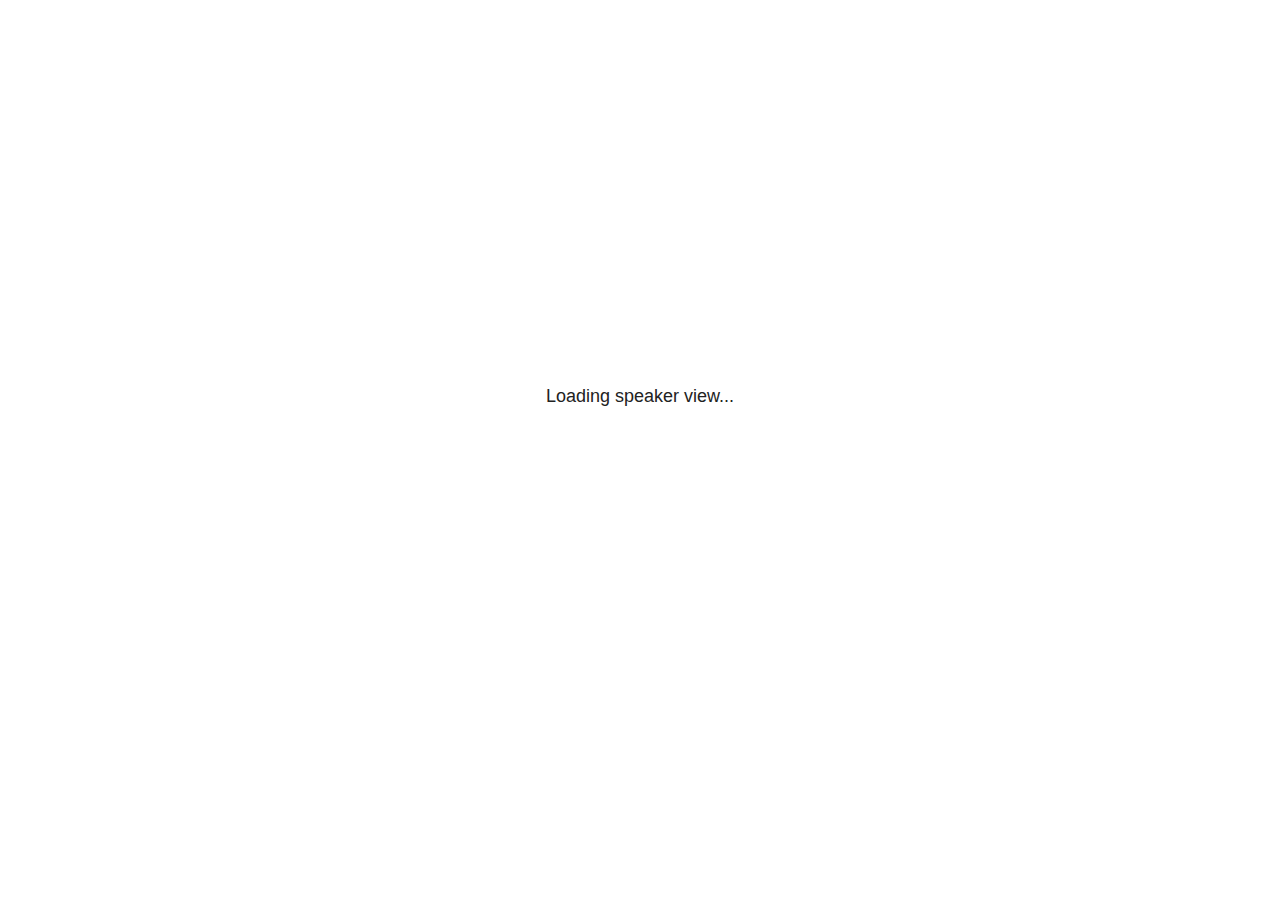
<file: building_training_environments_with_docker/plugin/notes/notes.html>
<!doctype html>
<html lang="en">
	<head>
		<meta charset="utf-8">

		<title>reveal.js - Slide Notes</title>

		<style>
			body {
				font-family: Helvetica;
				font-size: 18px;
			}

			#current-slide,
			#upcoming-slide,
			#speaker-controls {
				padding: 6px;
				box-sizing: border-box;
				-moz-box-sizing: border-box;
			}

			#current-slide iframe,
			#upcoming-slide iframe {
				width: 100%;
				height: 100%;
				border: 1px solid #ddd;
			}

			#current-slide .label,
			#upcoming-slide .label {
				position: absolute;
				top: 10px;
				left: 10px;
				z-index: 2;
			}

			#connection-status {
				position: absolute;
				top: 0;
				left: 0;
				width: 100%;
				height: 100%;
				z-index: 20;
				padding: 30% 20% 20% 20%;
				font-size: 18px;
				color: #222;
				background: #fff;
				text-align: center;
				box-sizing: border-box;
				line-height: 1.4;
			}

			.overlay-element {
				height: 34px;
				line-height: 34px;
				padding: 0 10px;
				text-shadow: none;
				background: rgba( 220, 220, 220, 0.8 );
				color: #222;
				font-size: 14px;
			}

			.overlay-element.interactive:hover {
				background: rgba( 220, 220, 220, 1 );
			}

			#current-slide {
				position: absolute;
				width: 60%;
				height: 100%;
				top: 0;
				left: 0;
				padding-right: 0;
			}

			#upcoming-slide {
				position: absolute;
				width: 40%;
				height: 40%;
				right: 0;
				top: 0;
			}

			/* Speaker controls */
			#speaker-controls {
				position: absolute;
				top: 40%;
				right: 0;
				width: 40%;
				height: 60%;
				overflow: auto;
				font-size: 18px;
			}

				.speaker-controls-time.hidden,
				.speaker-controls-notes.hidden {
					display: none;
				}

				.speaker-controls-time .label,
				.speaker-controls-pace .label,
				.speaker-controls-notes .label {
					text-transform: uppercase;
					font-weight: normal;
					font-size: 0.66em;
					color: #666;
					margin: 0;
				}

				.speaker-controls-time, .speaker-controls-pace {
					border-bottom: 1px solid rgba( 200, 200, 200, 0.5 );
					margin-bottom: 10px;
					padding: 10px 16px;
					padding-bottom: 20px;
					cursor: pointer;
				}

				.speaker-controls-time .reset-button {
					opacity: 0;
					float: right;
					color: #666;
					text-decoration: none;
				}
				.speaker-controls-time:hover .reset-button {
					opacity: 1;
				}

				.speaker-controls-time .timer,
				.speaker-controls-time .clock {
					width: 50%;
				}

				.speaker-controls-time .timer,
				.speaker-controls-time .clock,
				.speaker-controls-time .pacing .hours-value,
				.speaker-controls-time .pacing .minutes-value,
				.speaker-controls-time .pacing .seconds-value {
					font-size: 1.9em;
				}

				.speaker-controls-time .timer {
					float: left;
				}

				.speaker-controls-time .clock {
					float: right;
					text-align: right;
				}

				.speaker-controls-time span.mute {
					opacity: 0.3;
				}

				.speaker-controls-time .pacing-title {
					margin-top: 5px;
				}

				.speaker-controls-time .pacing.ahead {
					color: blue;
				}

				.speaker-controls-time .pacing.on-track {
					color: green;
				}

				.speaker-controls-time .pacing.behind {
					color: red;
				}

				.speaker-controls-notes {
					padding: 10px 16px;
				}

				.speaker-controls-notes .value {
					margin-top: 5px;
					line-height: 1.4;
					font-size: 1.2em;
				}

			/* Layout selector */
			#speaker-layout {
				position: absolute;
				top: 10px;
				right: 10px;
				color: #222;
				z-index: 10;
			}
				#speaker-layout select {
					position: absolute;
					width: 100%;
					height: 100%;
					top: 0;
					left: 0;
					border: 0;
					box-shadow: 0;
					cursor: pointer;
					opacity: 0;

					font-size: 1em;
					background-color: transparent;

					-moz-appearance: none;
					-webkit-appearance: none;
					-webkit-tap-highlight-color: rgba(0, 0, 0, 0);
				}

				#speaker-layout select:focus {
					outline: none;
					box-shadow: none;
				}

			.clear {
				clear: both;
			}

			/* Speaker layout: Wide */
			body[data-speaker-layout="wide"] #current-slide,
			body[data-speaker-layout="wide"] #upcoming-slide {
				width: 50%;
				height: 45%;
				padding: 6px;
			}

			body[data-speaker-layout="wide"] #current-slide {
				top: 0;
				left: 0;
			}

			body[data-speaker-layout="wide"] #upcoming-slide {
				top: 0;
				left: 50%;
			}

			body[data-speaker-layout="wide"] #speaker-controls {
				top: 45%;
				left: 0;
				width: 100%;
				height: 50%;
				font-size: 1.25em;
			}

			/* Speaker layout: Tall */
			body[data-speaker-layout="tall"] #current-slide,
			body[data-speaker-layout="tall"] #upcoming-slide {
				width: 45%;
				height: 50%;
				padding: 6px;
			}

			body[data-speaker-layout="tall"] #current-slide {
				top: 0;
				left: 0;
			}

			body[data-speaker-layout="tall"] #upcoming-slide {
				top: 50%;
				left: 0;
			}

			body[data-speaker-layout="tall"] #speaker-controls {
				padding-top: 40px;
				top: 0;
				left: 45%;
				width: 55%;
				height: 100%;
				font-size: 1.25em;
			}

			/* Speaker layout: Notes only */
			body[data-speaker-layout="notes-only"] #current-slide,
			body[data-speaker-layout="notes-only"] #upcoming-slide {
				display: none;
			}

			body[data-speaker-layout="notes-only"] #speaker-controls {
				padding-top: 40px;
				top: 0;
				left: 0;
				width: 100%;
				height: 100%;
				font-size: 1.25em;
			}

			@media screen and (max-width: 1080px) {
				body[data-speaker-layout="default"] #speaker-controls {
					font-size: 16px;
				}
			}

			@media screen and (max-width: 900px) {
				body[data-speaker-layout="default"] #speaker-controls {
					font-size: 14px;
				}
			}

			@media screen and (max-width: 800px) {
				body[data-speaker-layout="default"] #speaker-controls {
					font-size: 12px;
				}
			}

		</style>
	</head>

	<body>

		<div id="connection-status">Loading speaker view...</div>

		<div id="current-slide"></div>
		<div id="upcoming-slide"><span class="overlay-element label">Upcoming</span></div>
		<div id="speaker-controls">
			<div class="speaker-controls-time">
				<h4 class="label">Time <span class="reset-button">Click to Reset</span></h4>
				<div class="clock">
					<span class="clock-value">0:00 AM</span>
				</div>
				<div class="timer">
					<span class="hours-value">00</span><span class="minutes-value">:00</span><span class="seconds-value">:00</span>
				</div>
				<div class="clear"></div>

				<h4 class="label pacing-title" style="display: none">Pacing – Time to finish current slide</h4>
				<div class="pacing" style="display: none">
					<span class="hours-value">00</span><span class="minutes-value">:00</span><span class="seconds-value">:00</span>
				</div>
			</div>

			<div class="speaker-controls-notes hidden">
				<h4 class="label">Notes</h4>
				<div class="value"></div>
			</div>
		</div>
		<div id="speaker-layout" class="overlay-element interactive">
			<span class="speaker-layout-label"></span>
			<select class="speaker-layout-dropdown"></select>
		</div>

		<script src="../../plugin/markdown/marked.js"></script>
		<script>

			(function() {

				var notes,
					notesValue,
					currentState,
					currentSlide,
					upcomingSlide,
					layoutLabel,
					layoutDropdown,
					pendingCalls = {},
					lastRevealApiCallId = 0,
					connected = false;

				var SPEAKER_LAYOUTS = {
					'default': 'Default',
					'wide': 'Wide',
					'tall': 'Tall',
					'notes-only': 'Notes only'
				};

				setupLayout();

				var connectionStatus = document.querySelector( '#connection-status' );
				var connectionTimeout = setTimeout( function() {
					connectionStatus.innerHTML = 'Error connecting to main window.<br>Please try closing and reopening the speaker view.';
				}, 5000 );

				window.addEventListener( 'message', function( event ) {

					clearTimeout( connectionTimeout );
					connectionStatus.style.display = 'none';

					var data = JSON.parse( event.data );

					// The overview mode is only useful to the reveal.js instance
					// where navigation occurs so we don't sync it
					if( data.state ) delete data.state.overview;

					// Messages sent by the notes plugin inside of the main window
					if( data && data.namespace === 'reveal-notes' ) {
						if( data.type === 'connect' ) {
							handleConnectMessage( data );
						}
						else if( data.type === 'state' ) {
							handleStateMessage( data );
						}
						else if( data.type === 'return' ) {
							pendingCalls[data.callId](data.result);
							delete pendingCalls[data.callId];
						}
					}
					// Messages sent by the reveal.js inside of the current slide preview
					else if( data && data.namespace === 'reveal' ) {
						if( /ready/.test( data.eventName ) ) {
							// Send a message back to notify that the handshake is complete
							window.opener.postMessage( JSON.stringify({ namespace: 'reveal-notes', type: 'connected'} ), '*' );
						}
						else if( /slidechanged|fragmentshown|fragmenthidden|paused|resumed/.test( data.eventName ) && currentState !== JSON.stringify( data.state ) ) {

							window.opener.postMessage( JSON.stringify({ method: 'setState', args: [ data.state ]} ), '*' );

						}
					}

				} );

				/**
				 * Asynchronously calls the Reveal.js API of the main frame.
				 */
				function callRevealApi( methodName, methodArguments, callback ) {

					var callId = ++lastRevealApiCallId;
					pendingCalls[callId] = callback;
					window.opener.postMessage( JSON.stringify( {
						namespace: 'reveal-notes',
						type: 'call',
						callId: callId,
						methodName: methodName,
						arguments: methodArguments
					} ), '*' );

				}

				/**
				 * Called when the main window is trying to establish a
				 * connection.
				 */
				function handleConnectMessage( data ) {

					if( connected === false ) {
						connected = true;

						setupIframes( data );
						setupKeyboard();
						setupNotes();
						setupTimer();
					}

				}

				/**
				 * Called when the main window sends an updated state.
				 */
				function handleStateMessage( data ) {

					// Store the most recently set state to avoid circular loops
					// applying the same state
					currentState = JSON.stringify( data.state );

					// No need for updating the notes in case of fragment changes
					if ( data.notes ) {
						notes.classList.remove( 'hidden' );
						notesValue.style.whiteSpace = data.whitespace;
						if( data.markdown ) {
							notesValue.innerHTML = marked( data.notes );
						}
						else {
							notesValue.innerHTML = data.notes;
						}
					}
					else {
						notes.classList.add( 'hidden' );
					}

					// Update the note slides
					currentSlide.contentWindow.postMessage( JSON.stringify({ method: 'setState', args: [ data.state ] }), '*' );
					upcomingSlide.contentWindow.postMessage( JSON.stringify({ method: 'setState', args: [ data.state ] }), '*' );
					upcomingSlide.contentWindow.postMessage( JSON.stringify({ method: 'next' }), '*' );

				}

				// Limit to max one state update per X ms
				handleStateMessage = debounce( handleStateMessage, 200 );

				/**
				 * Forward keyboard events to the current slide window.
				 * This enables keyboard events to work even if focus
				 * isn't set on the current slide iframe.
				 *
				 * Block F5 default handling, it reloads and disconnects
				 * the speaker notes window.
				 */
				function setupKeyboard() {

					document.addEventListener( 'keydown', function( event ) {
						if( event.keyCode === 116 || ( event.metaKey && event.keyCode === 82 ) ) {
							event.preventDefault();
							return false;
						}
						currentSlide.contentWindow.postMessage( JSON.stringify({ method: 'triggerKey', args: [ event.keyCode ] }), '*' );
					} );

				}

				/**
				 * Creates the preview iframes.
				 */
				function setupIframes( data ) {

					var params = [
						'receiver',
						'progress=false',
						'history=false',
						'transition=none',
						'autoSlide=0',
						'backgroundTransition=none'
					].join( '&' );

					var urlSeparator = /\?/.test(data.url) ? '&' : '?';
					var hash = '#/' + data.state.indexh + '/' + data.state.indexv;
					var currentURL = data.url + urlSeparator + params + '&postMessageEvents=true' + hash;
					var upcomingURL = data.url + urlSeparator + params + '&controls=false' + hash;

					currentSlide = document.createElement( 'iframe' );
					currentSlide.setAttribute( 'width', 1280 );
					currentSlide.setAttribute( 'height', 1024 );
					currentSlide.setAttribute( 'src', currentURL );
					document.querySelector( '#current-slide' ).appendChild( currentSlide );

					upcomingSlide = document.createElement( 'iframe' );
					upcomingSlide.setAttribute( 'width', 640 );
					upcomingSlide.setAttribute( 'height', 512 );
					upcomingSlide.setAttribute( 'src', upcomingURL );
					document.querySelector( '#upcoming-slide' ).appendChild( upcomingSlide );

				}

				/**
				 * Setup the notes UI.
				 */
				function setupNotes() {

					notes = document.querySelector( '.speaker-controls-notes' );
					notesValue = document.querySelector( '.speaker-controls-notes .value' );

				}

				function getTimings( callback ) {

					callRevealApi( 'getSlidesAttributes', [], function ( slideAttributes ) {
						callRevealApi( 'getConfig', [], function ( config ) {
							var defaultTiming = config.defaultTiming;
							if (defaultTiming == null) {
								callback(null);
								return;
							}

							var timings = [];
							for ( var i in slideAttributes ) {
								var slide = slideAttributes[ i ];
								var timing = defaultTiming;
								if( slide.hasOwnProperty( 'data-timing' )) {
									var t = slide[ 'data-timing' ];
									timing = parseInt(t);
									if( isNaN(timing) ) {
										console.warn("Could not parse timing '" + t + "' of slide " + i + "; using default of " + defaultTiming);
										timing = defaultTiming;
									}
								}
								timings.push(timing);
							}

							callback( timings );
						} );
					} );

				}

				/**
				 * Return the number of seconds allocated for presenting
				 * all slides up to and including this one.
				 */
				function getTimeAllocated( timings, callback ) {

					callRevealApi( 'getSlidePastCount', [], function ( currentSlide ) {
						var allocated = 0;
						for (var i in timings.slice(0, currentSlide + 1)) {
							allocated += timings[i];
						}
						callback( allocated );
					} );

				}

				/**
				 * Create the timer and clock and start updating them
				 * at an interval.
				 */
				function setupTimer() {

					var start = new Date(),
					timeEl = document.querySelector( '.speaker-controls-time' ),
					clockEl = timeEl.querySelector( '.clock-value' ),
					hoursEl = timeEl.querySelector( '.hours-value' ),
					minutesEl = timeEl.querySelector( '.minutes-value' ),
					secondsEl = timeEl.querySelector( '.seconds-value' ),
					pacingTitleEl = timeEl.querySelector( '.pacing-title' ),
					pacingEl = timeEl.querySelector( '.pacing' ),
					pacingHoursEl = pacingEl.querySelector( '.hours-value' ),
					pacingMinutesEl = pacingEl.querySelector( '.minutes-value' ),
					pacingSecondsEl = pacingEl.querySelector( '.seconds-value' );

					var timings = null;
					getTimings( function ( _timings ) {

						timings = _timings;
						if (_timings !== null) {
							pacingTitleEl.style.removeProperty('display');
							pacingEl.style.removeProperty('display');
						}

						// Update once directly
						_updateTimer();

						// Then update every second
						setInterval( _updateTimer, 1000 );

					} );


					function _resetTimer() {

						if (timings == null) {
							start = new Date();
							_updateTimer();
						}
						else {
							// Reset timer to beginning of current slide
							getTimeAllocated( timings, function ( slideEndTimingSeconds ) {
								var slideEndTiming = slideEndTimingSeconds * 1000;
								callRevealApi( 'getSlidePastCount', [], function ( currentSlide ) {
									var currentSlideTiming = timings[currentSlide] * 1000;
									var previousSlidesTiming = slideEndTiming - currentSlideTiming;
									var now = new Date();
									start = new Date(now.getTime() - previousSlidesTiming);
									_updateTimer();
								} );
							} );
						}

					}

					timeEl.addEventListener( 'click', function() {
						_resetTimer();
						return false;
					} );

					function _displayTime( hrEl, minEl, secEl, time) {

						var sign = Math.sign(time) == -1 ? "-" : "";
						time = Math.abs(Math.round(time / 1000));
						var seconds = time % 60;
						var minutes = Math.floor( time / 60 ) % 60 ;
						var hours = Math.floor( time / ( 60 * 60 )) ;
						hrEl.innerHTML = sign + zeroPadInteger( hours );
						if (hours == 0) {
							hrEl.classList.add( 'mute' );
						}
						else {
							hrEl.classList.remove( 'mute' );
						}
						minEl.innerHTML = ':' + zeroPadInteger( minutes );
						if (hours == 0 && minutes == 0) {
							minEl.classList.add( 'mute' );
						}
						else {
							minEl.classList.remove( 'mute' );
						}
						secEl.innerHTML = ':' + zeroPadInteger( seconds );
					}

					function _updateTimer() {

						var diff, hours, minutes, seconds,
						now = new Date();

						diff = now.getTime() - start.getTime();

						clockEl.innerHTML = now.toLocaleTimeString( 'en-US', { hour12: true, hour: '2-digit', minute:'2-digit' } );
						_displayTime( hoursEl, minutesEl, secondsEl, diff );
						if (timings !== null) {
							_updatePacing(diff);
						}

					}

					function _updatePacing(diff) {

						getTimeAllocated( timings, function ( slideEndTimingSeconds ) {
							var slideEndTiming = slideEndTimingSeconds * 1000;

							callRevealApi( 'getSlidePastCount', [], function ( currentSlide ) {
								var currentSlideTiming = timings[currentSlide] * 1000;
								var timeLeftCurrentSlide = slideEndTiming - diff;
								if (timeLeftCurrentSlide < 0) {
									pacingEl.className = 'pacing behind';
								}
								else if (timeLeftCurrentSlide < currentSlideTiming) {
									pacingEl.className = 'pacing on-track';
								}
								else {
									pacingEl.className = 'pacing ahead';
								}
								_displayTime( pacingHoursEl, pacingMinutesEl, pacingSecondsEl, timeLeftCurrentSlide );
							} );
						} );
					}

				}

				/**
				 * Sets up the speaker view layout and layout selector.
				 */
				function setupLayout() {

					layoutDropdown = document.querySelector( '.speaker-layout-dropdown' );
					layoutLabel = document.querySelector( '.speaker-layout-label' );

					// Render the list of available layouts
					for( var id in SPEAKER_LAYOUTS ) {
						var option = document.createElement( 'option' );
						option.setAttribute( 'value', id );
						option.textContent = SPEAKER_LAYOUTS[ id ];
						layoutDropdown.appendChild( option );
					}

					// Monitor the dropdown for changes
					layoutDropdown.addEventListener( 'change', function( event ) {

						setLayout( layoutDropdown.value );

					}, false );

					// Restore any currently persisted layout
					setLayout( getLayout() );

				}

				/**
				 * Sets a new speaker view layout. The layout is persisted
				 * in local storage.
				 */
				function setLayout( value ) {

					var title = SPEAKER_LAYOUTS[ value ];

					layoutLabel.innerHTML = 'Layout' + ( title ? ( ': ' + title ) : '' );
					layoutDropdown.value = value;

					document.body.setAttribute( 'data-speaker-layout', value );

					// Persist locally
					if( supportsLocalStorage() ) {
						window.localStorage.setItem( 'reveal-speaker-layout', value );
					}

				}

				/**
				 * Returns the ID of the most recently set speaker layout
				 * or our default layout if none has been set.
				 */
				function getLayout() {

					if( supportsLocalStorage() ) {
						var layout = window.localStorage.getItem( 'reveal-speaker-layout' );
						if( layout ) {
							return layout;
						}
					}

					// Default to the first record in the layouts hash
					for( var id in SPEAKER_LAYOUTS ) {
						return id;
					}

				}

				function supportsLocalStorage() {

					try {
						localStorage.setItem('test', 'test');
						localStorage.removeItem('test');
						return true;
					}
					catch( e ) {
						return false;
					}

				}

				function zeroPadInteger( num ) {

					var str = '00' + parseInt( num );
					return str.substring( str.length - 2 );

				}

				/**
				 * Limits the frequency at which a function can be called.
				 */
				function debounce( fn, ms ) {

					var lastTime = 0,
						timeout;

					return function() {

						var args = arguments;
						var context = this;

						clearTimeout( timeout );

						var timeSinceLastCall = Date.now() - lastTime;
						if( timeSinceLastCall > ms ) {
							fn.apply( context, args );
							lastTime = Date.now();
						}
						else {
							timeout = setTimeout( function() {
								fn.apply( context, args );
								lastTime = Date.now();
							}, ms - timeSinceLastCall );
						}

					}

				}

			})();

		</script>
	</body>
</html>
</file>
